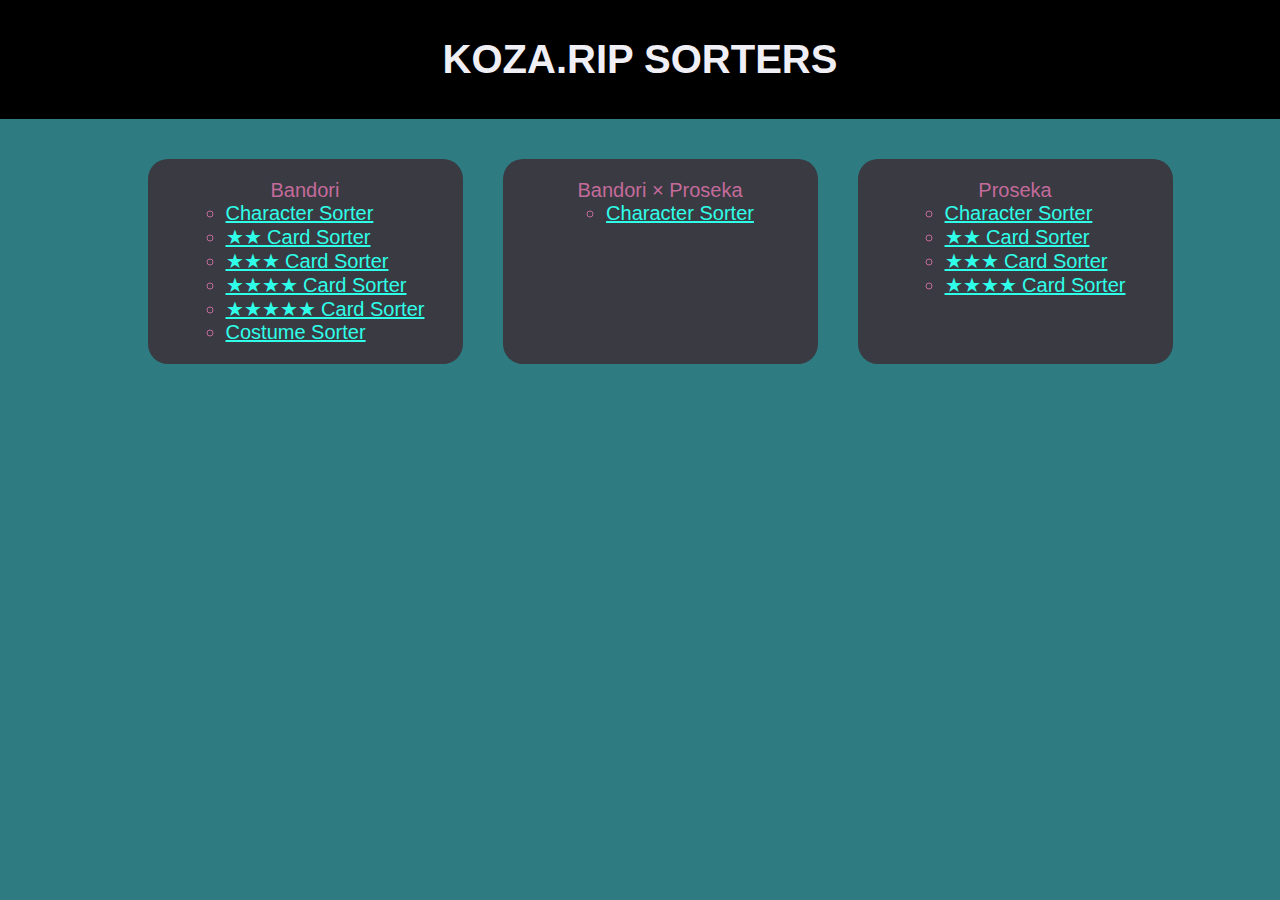
<file: index.html>
<!DOCTYPE HTML PUBLIC "-//W3C//DTD HTML 4.01 Transitional//EN">

<html lang="en">
	<head>
		<title>KOZA.RIP SORTERS</title>
		<link type="text/css" rel="stylesheet" href="/css/index.css"  media="screen,projection"/>

		<link rel="icon" href="https://koza.rip/assets/Icon-Black.png">
	</head>

	<body>
		<div class="wrapper">
			<div class="row header">
				<div class="column">
				<h1><a href="https://koza.rip">KOZA.RIP</a> SORTERS</h1>
		</div>
		</div>
		<div class="row content">
			<div class="column">
				<ul class="row">
					<li class="column sorter-col">Bandori
						<ul>
							<li><a href="/bandori/character/">Character Sorter</a></li>
							<li><a href="/bandori/card/2s/">&#9733;&#9733; Card Sorter</a></li>
							<li><a href="/bandori/card/3s/">&#9733;&#9733;&#9733; Card Sorter</a></li>
							<li><a href="/bandori/card/4s/">&#9733;&#9733;&#9733;&#9733; Card Sorter</a></li>
							<li><a href="/bandori/card/5s/">&#9733;&#9733;&#9733;&#9733;&#9733; Card Sorter</a></li>
							<li><a href="/bandori/costume/">Costume Sorter</a></li>
						</ul>
					</li>
					<li class="column sorter-col">Bandori &times; Proseka
						<ul>
							<li><a href="/bdxprsk/">Character Sorter</a></li>
						</ul>
					</li>
					<li class="column sorter-col">Proseka
						<ul>
							<li><a href="/proseka/character/">Character Sorter</a></li>
							<li><a href="/proseka/card/2s/">&#9733;&#9733; Card Sorter</a></li>
							<li><a href="/proseka/card/3s/">&#9733;&#9733;&#9733; Card Sorter</a></li>
							<li><a href="/proseka/card/4s/">&#9733;&#9733;&#9733;&#9733; Card Sorter</a></li>
						</ul>
					</li>
				</ul>
		</div>
	</div>
		</div>
	</body>
</html>
</file>
<file: css/index.css>
body {
    background-color: #2e7c82;
    font-family: Arial, Helvetica, sans-serif;
    color: #efeff5;
	margin: 0;
	font-size: 1.25em;
}

.row {
  display: flex;
  flex-direction: row;
  flex-wrap: wrap;
  justify-content: center;
}

.column {
  display: flex;
  flex-direction: column;
  flex: 1;
	align-items: center;
}

.sorter-col {
	margin: 20px;
	background-color: #3a3a42;
	border-radius: 20px;
	width: 275px;
	padding: 20px;
	color: #c46b9b;
}

.header {
	background-color: #000;
	padding: 10px;
}

a {
	color: #2fffe9;
}

h1 a {
	color: #efeff5;
	text-decoration: none;
}
</file>
